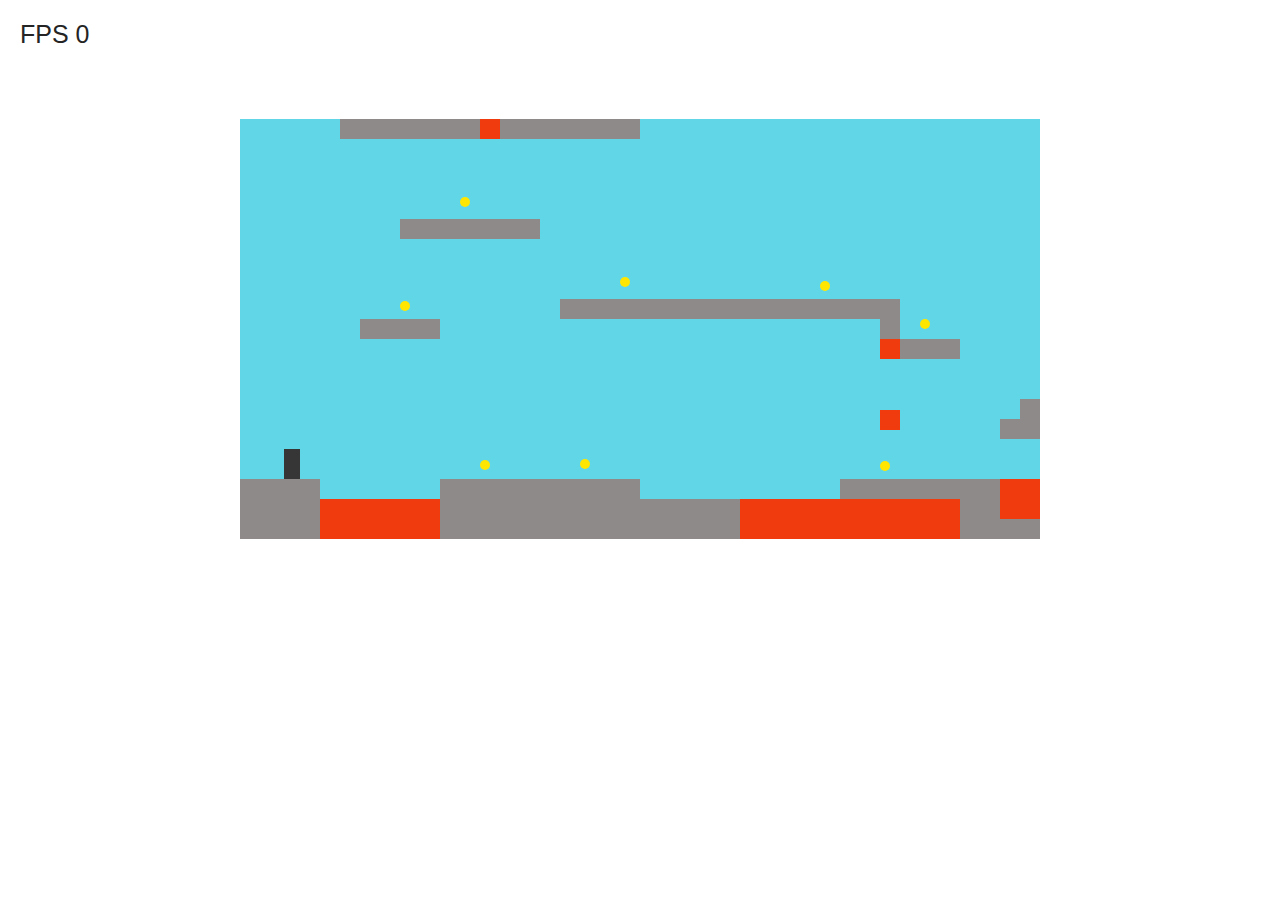
<file: index.html>
<!DOCTYPE html>
<html lang="ru">

<head>
    <meta charset="UTF-8">
    <meta name="viewport" content="width=device-width, initial-scale=1.0">
    <title>Document</title>
    <link rel="stylesheet" href="./css/style.css">
    <style>
        .fps {
            font-family: Arial, Helvetica, sans-serif;
            font-size: 25px;
            color: #242424;
            padding: 20px;
        }

        .fps::before {
            content: 'FPS ';
        }
    </style>
</head>

<body>


    <div class="fps">0</div>
    <script src="./js/main.js" type="module"></script>
</body>

</html>
</file>
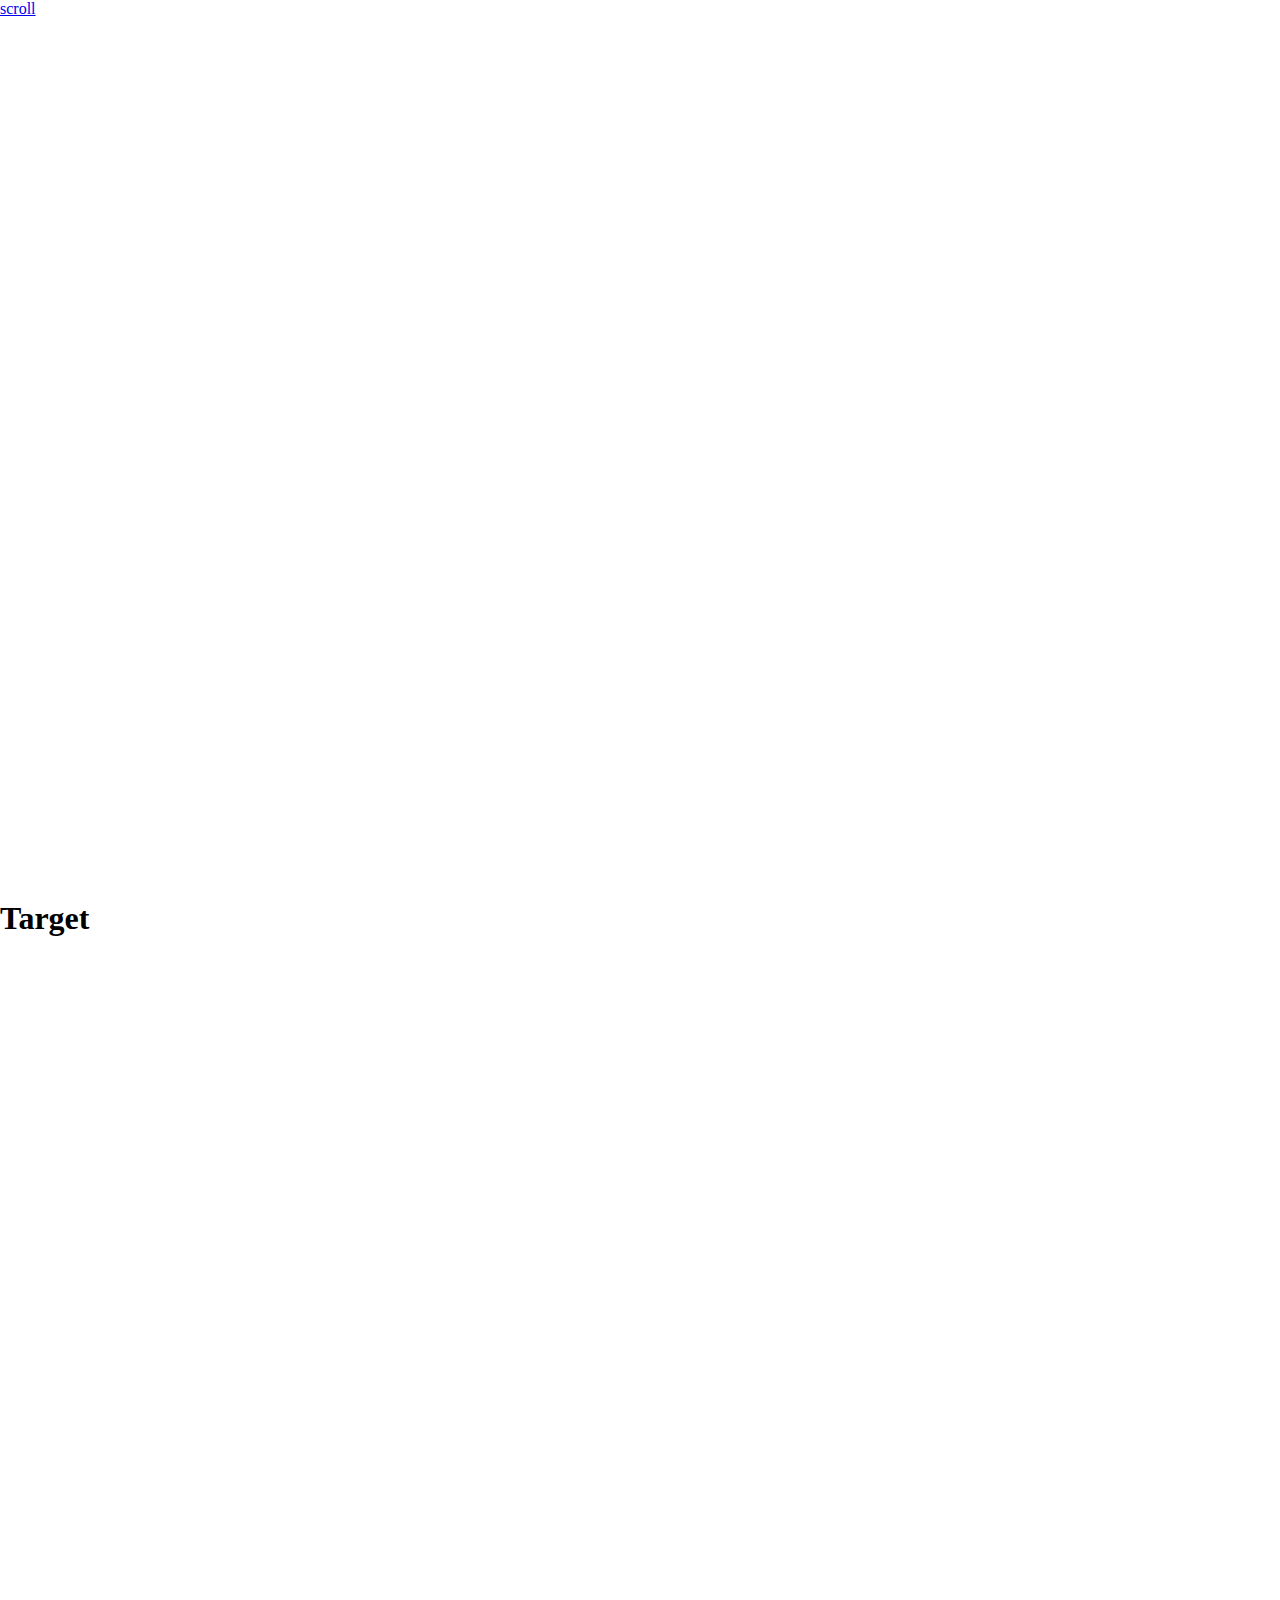
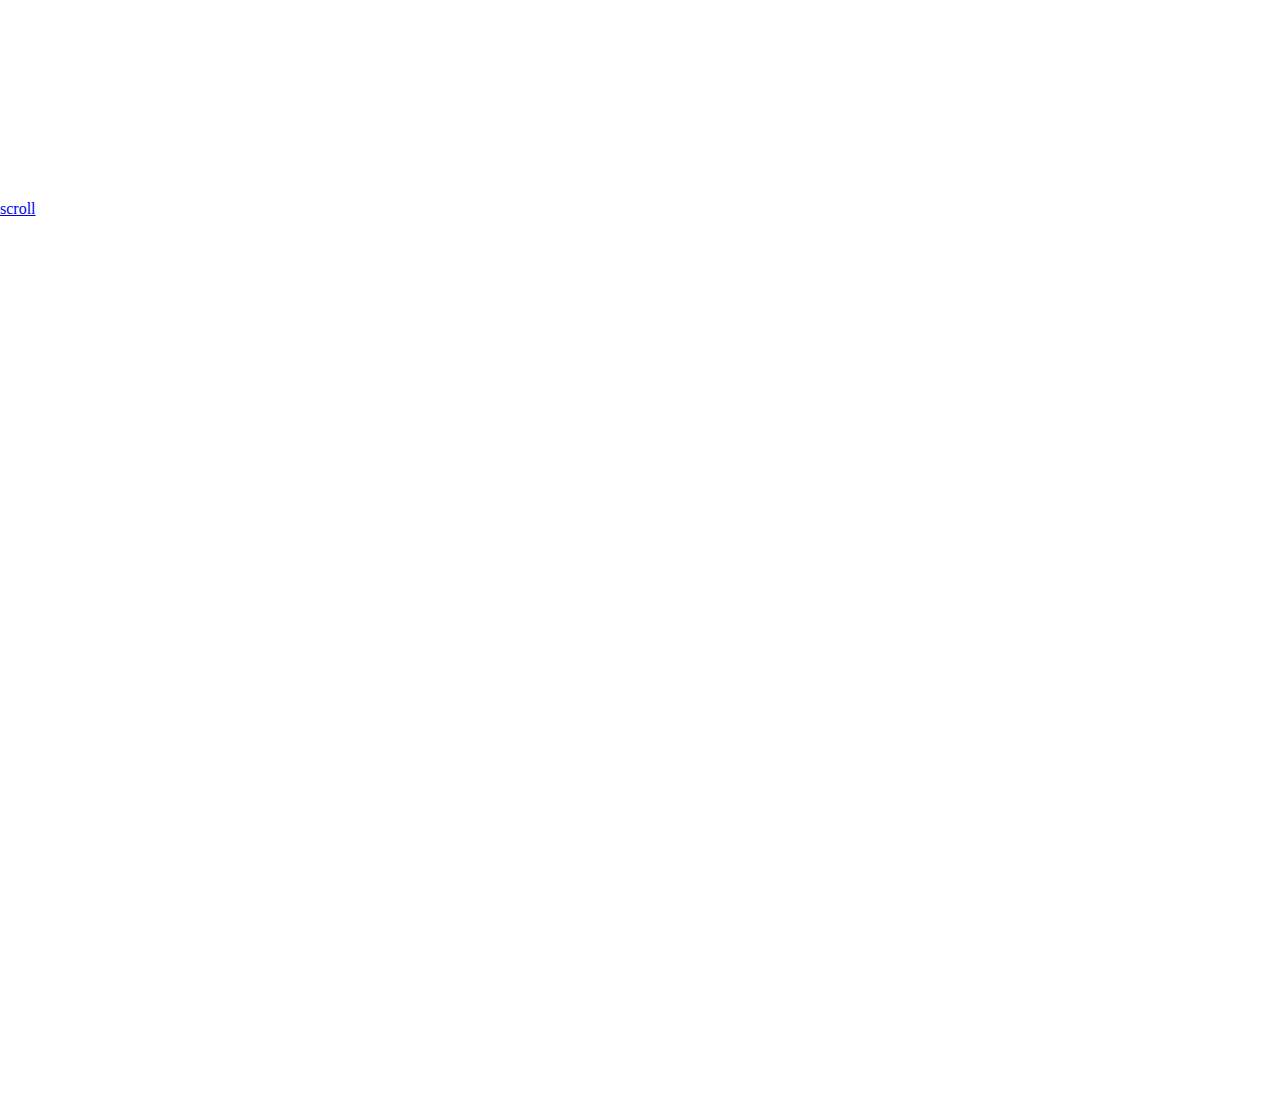
<file: test.html>
<!DOCTYPE html>
<html lang="en">

<head>
    <meta charset="UTF-8">
    <meta http-equiv="X-UA-Compatible" content="IE=edge">
    <meta name="viewport" content="width=device-width, initial-scale=1.0">
    <title>Document</title>
    <style>
        * {
            margin: 0;
            padding: 0;
            box-sizing: border-box;
        }

        .wrap {
            min-height: 100vh;
        }
    </style>
</head>

<body>
    <div class="wrap">
        <a href="#scroll-to">scroll</a>
    </div>
    <div class="wrap">
        <h1 id="scroll-to">Target</h1>
    </div>
    <div class="wrap">
        <a href="#scroll-to">scroll</a>
    </div>

    <script>
        class Vector {
            constructor(x, y) {
                this._x = x;
                this._y = y;
            }

            get x() {
                return this._x;
            }

            get y() {
                return this._y;
            }

            plus = ({
                x,
                y
            }) => {
                return new Vector(this._x + x, this._y + y);
            }

            times = scale => {
                return new Vector(this._x * scale, this._y * scale);
            }

            distance = (vec) => {
                const a = Math.abs(vec.x - this._x);
                const b = Math.abs(vec.y - this._y);
                return Math.hypot(a, b);
            }
        }

        function scrollAnimate(elemScroll, to, curveBezier, duration = 1000) {
            function getPoint(pointList, t) {
                if (pointList.length <= 1) return pointList[0];

                pointList = pointList.map((point, i) => {
                    if (++i === pointList.length) return false;
                    const a = point;
                    const b = pointList[i];
                    return new Vector(a.x + (b.x - a.x) * t, a.y + (b.y - a.y) * t);
                }).filter(Boolean);
                return getPoint(pointList, t);
            }

            const start = performance.now();
            const scroll = elemScroll.pageYOffset;

            requestAnimationFrame(function animate(time) {
                let fractionTime = (time - start) / duration;
                if (fractionTime > 1) fractionTime = 1;

                const distance = getPoint(curveBezier, fractionTime).y * to;

                if (to < 0) {
                    elemScroll.scrollTo(0, scroll + distance);
                } else {
                    elemScroll.scrollTo(0, distance);
                }

                if (fractionTime < 1) {
                    requestAnimationFrame(animate);
                }

            });
        }

        (() => {
            const btnList = document.querySelectorAll('a[href^="#"]');
            for (let a of btnList) {
                a.addEventListener('click', e => {
                    const target = document.getElementById(a.getAttribute('href').replace('#', ''));
                    if (!target) return;
                    e.preventDefault();
                    const to = target.getBoundingClientRect().top;
                    const pointList = [new Vector(0, 0), new Vector(0.5, -1), new Vector(0.5, 2), new Vector(1,
                        1)];
                    scrollAnimate(window, to, pointList, 4000);
                });
            }
        })();
    </script>
</body>

</html>
</file>
<file: css/style.css>
* {
    box-sizing: border-box;
    margin: 0;
    padding: 0;
}

img {
    max-width: 100%;
    height: auto;
}

.game {
    margin: 50px auto;
    overflow: hidden;
}

.frame {
    background-color: rgb(97, 214, 230);
    transition: background-color ease-in-out .3s;
}

.frame .row {
    display: flex;
}

.lava {
    background-color: rgb(240, 59, 14);
    transition: background-color ease-in-out .3s;
}

.wall {
    background-color: rgb(143, 138, 138);
    transition: background-color ease-in-out .3s;
}

.player {
    background-color: rgb(54, 54, 54);
    transition: background-color ease-in-out .3s;
}

.coin {
    background-color: rgb(255, 230, 0);
    border-radius: 50%;
    transition: background-color ease-in-out .3s;
}

.game-over .lava {
    background-color: rgb(26, 6, 1);
}

.game-over .wall {
    background-color: rgb(190, 186, 186);
}

.game-over .player {
    background-color: rgb(238, 234, 234);
}

.game-over .coin {
    background-color: rgb(32, 32, 32);
}

.game-over .frame {
    background-color: rgb(56, 57, 58);
}

.next .player {
    background-color: rgb(241, 218, 8);
}
</file>
